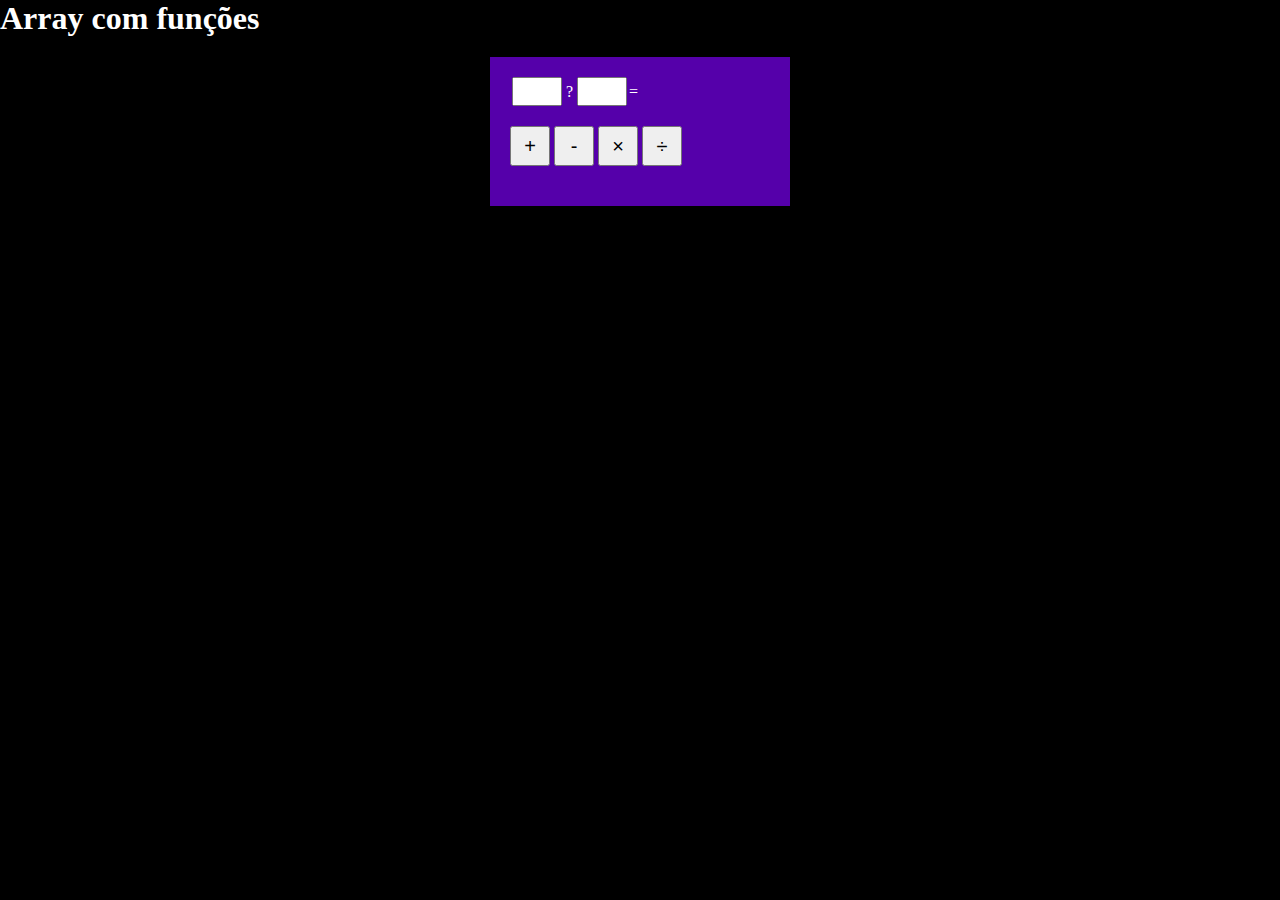
<file: calculator_exercise/index.html>
<!DOCTYPE html>
<html lang="en">

<head>
  <meta charset="UTF-8">
  <meta http-equiv="X-UA-Compatible" content="IE=edge">
  <meta name="viewport" content="width=device-width, initial-scale=1.0">
  <title>Calculadora simple em javascript</title>
  <link rel="stylesheet" href="./style.css" />
</head>

<body>

  <h1>Array com funções</h1>

  <!--example apply here-->
  <div id="calculator">
      
      <div id="input">
          <p>
            <input type="text"/> <span id="operator">?</span> <input
            type="text"/> = <span id="result"></span>
          </p>

      </div>
      
      <div id="buttons">
          <button id="btn-sum">+</button>
          <button id="btn-sub">-</button>
          <button id="btn-mult">&times;</button>
          <button id="btn-div">&div;</button>
      </div>
      
  </div>
  
    <script src="./script.js"></script>

</body>

</html>
</file>
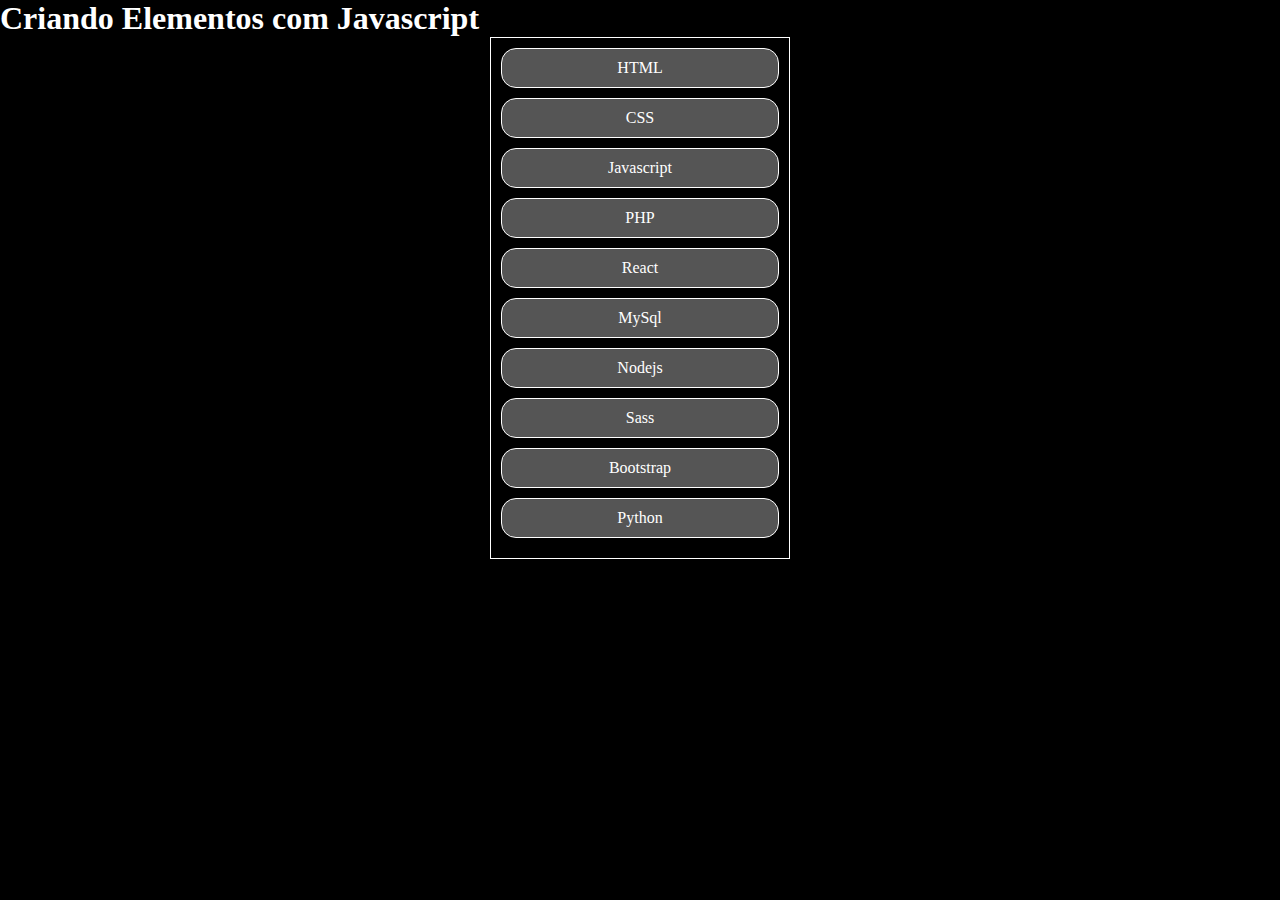
<file: class040/index.html>
<!DOCTYPE html>
<html lang="pt-br">
<head>
  <meta charset="utf-8"/>
  <title>criar elementos com Javascript</title>
  <link rel="stylesheet" href="./style.css"/>
</head>
<body>
    <h1>Criando Elementos com Javascript</h1>
    
    <div id="box">
        
        <div class="box" id="item1">HTML</div>
        <div class="box" id="item2">CSS</div>
        <div class="box" id="item3">Javascript</div>
        <div class="box" id="item4">PHP</div>
        <div class="box" id="item5">React</div>
        
    </div>
    
    <script src="./script.js"></script>
</body>
</html>
</file>
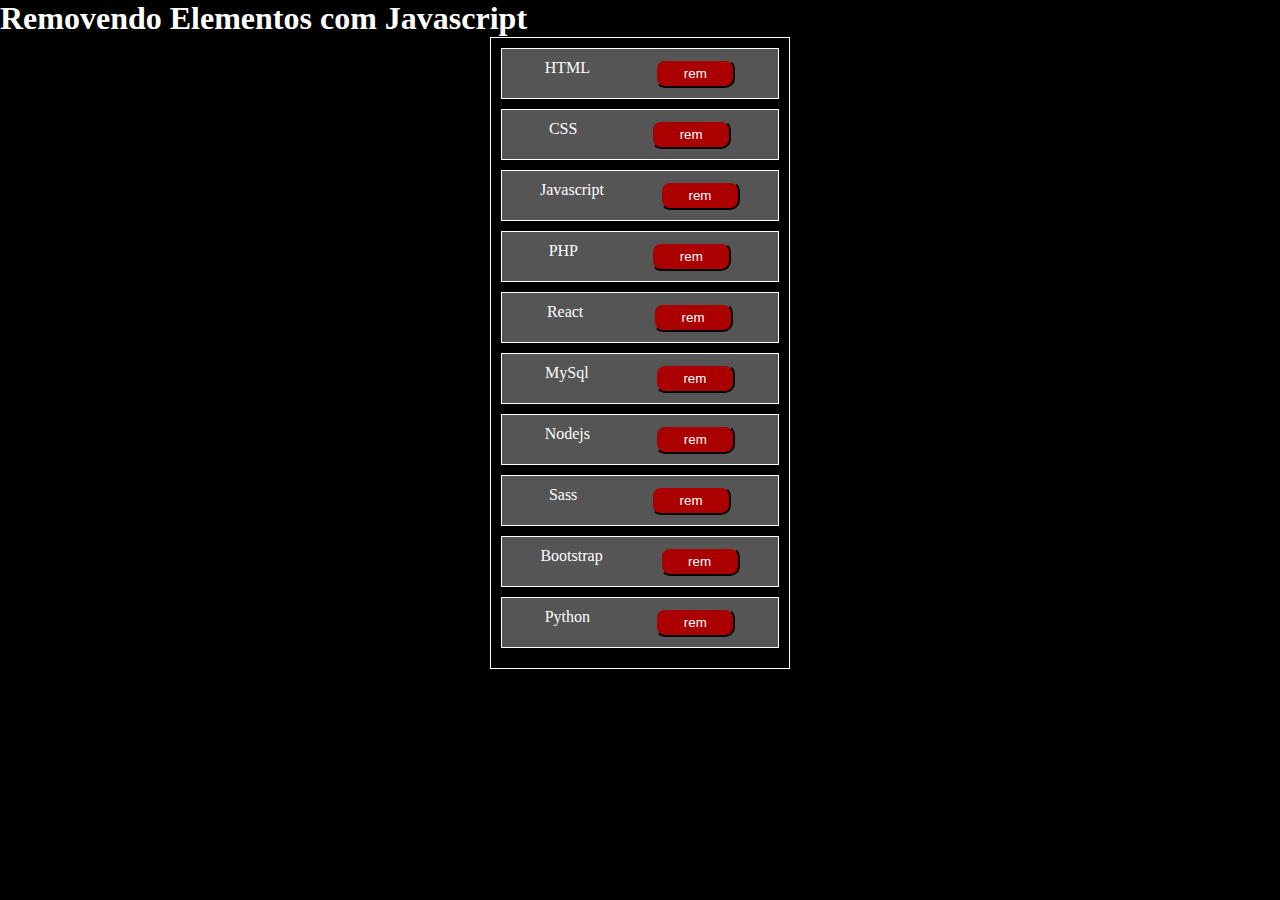
<file: class041/index.html>
<!DOCTYPE html>
<html lang="pt-br">
<head>
  <meta charset="utf-8"/>
  <title>remover elementos com Javascript</title>
  <link rel="stylesheet" href="./style.css"/>
</head>
<body>
    <h1>Removendo Elementos com Javascript</h1>
    
    <div id="box">
        
        <div class="box" id="item1">HTML</div>
        <div class="box" id="item2">CSS</div>
        <div class="box" id="item3">Javascript</div>
        <div class="box" id="item4">PHP</div>
        <div class="box" id="item5">React</div>
        
    </div>
    
    <script src="./script.js"></script>
</body>
</html>
</file>
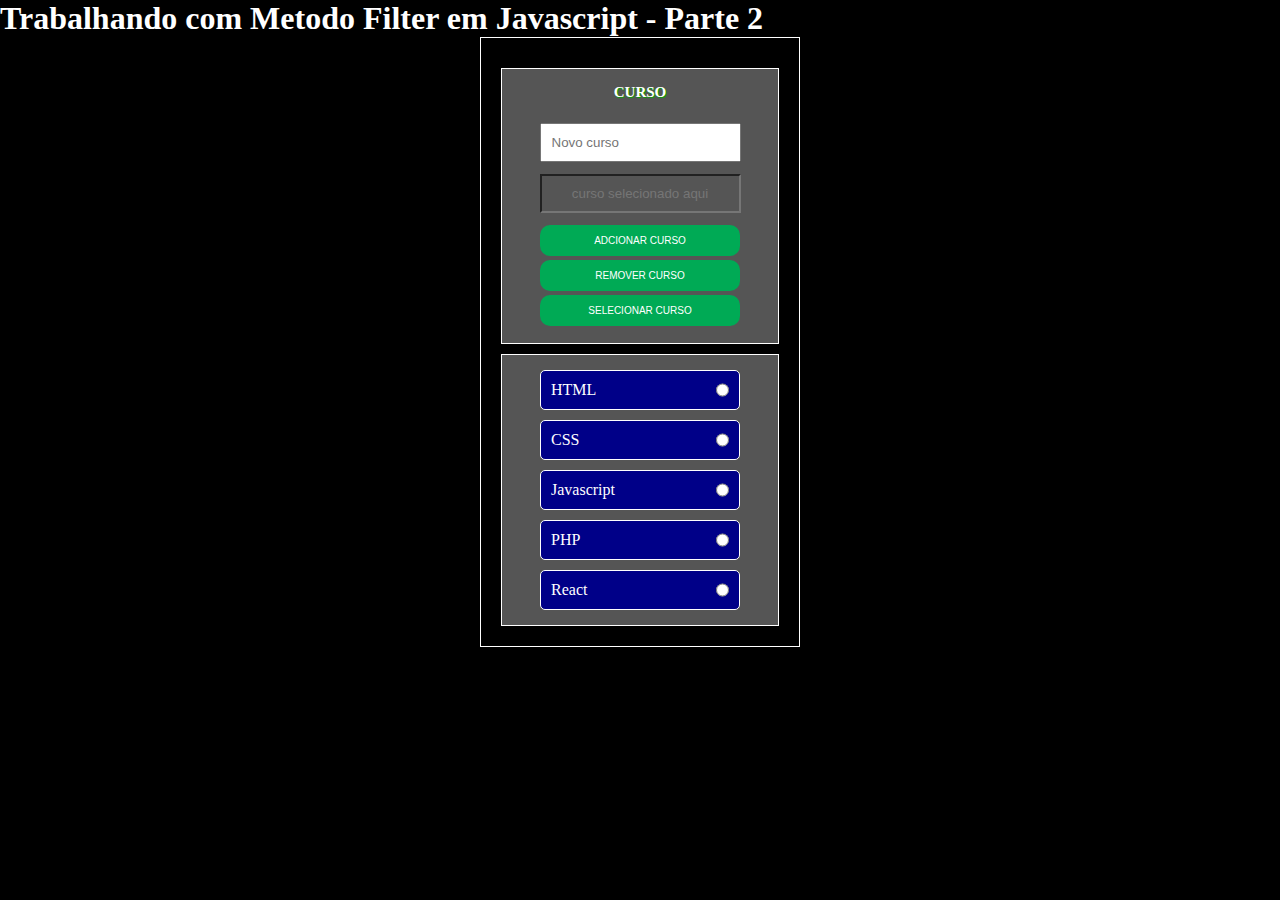
<file: class043_exercise/index.html>
<!DOCTYPE html>
<html lang="pt-br">
<head>
  <meta charset="utf-8"/>
  <title>metodo filter em javascript</title>
  <link rel="stylesheet" href="./style.css"/>
</head>
<body>
    <h1>Trabalhando com Metodo Filter em Javascript - Parte 2</h1>
    
    <!--structure of the exercise-->
    <div id="box">
        
        <!--form-->
        <form action="#" name="select-course">
            
            <Label for="course">Curso</label>
            <input type="text" id="course" placeholder="Novo curso"/>
            <input type="text" id="course-selected" placeholder="curso selecionado aqui" readonly/>
            <input type="button" id="btn-add" value="Adcionar curso"/>
            <input type="button" id="btn-remove" value="Remover curso"/>
            <input type="button" id="btn-select" value="Selecionar curso"/>
            
        </form>
        
        <!--form of coursies-->
        <form name="coursies" action="#">
            
            <!--list of coursies-->
            <div id="coursies">
                <!--your coursies here-->
            </div>
            
        </form>
            
    </div>
    
    <script src="./script.js"></script>
</body>
</html>
</file>
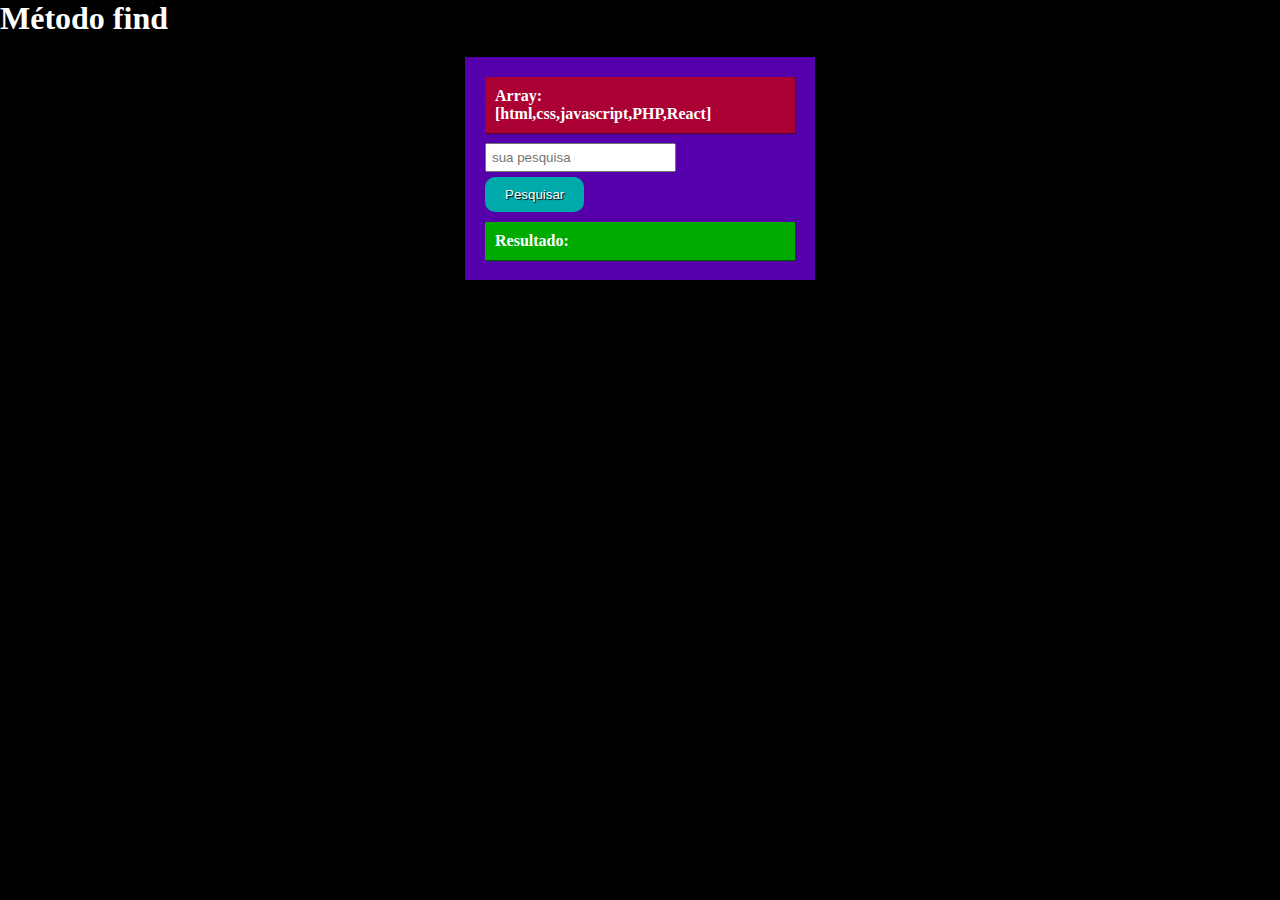
<file: class047/index.html>
<!DOCTYPE html>
<html lang="en">

<head>
  <meta charset="UTF-8">
  <meta http-equiv="X-UA-Compatible" content="IE=edge">
  <meta name="viewport" content="width=device-width, initial-scale=1.0">
  <title>Trabalhando com método find</title>
  <link rel="stylesheet" href="./style.css" />
</head>

<body>

  <h1>Método find</h1>

  <!--example apply here-->
  <div id="container">

    <!--show the array-->
    <div id="array">
      <span>Array:</span>
      <p></p>
    </div>

    <!--show search-->
    <div id="search">

      <!--search-->
      <input type="text" placeholder="sua pesquisa" id="txt-search" />
      <button id="btn-search">Pesquisar</button>

    </div>

    <!--show final result-->
    <div id="result">
      <span>Resultado:</span>
      <p></p>
    </div>

    <script src="./script.js"></script>

  </div>


</body>

</html>
</file>
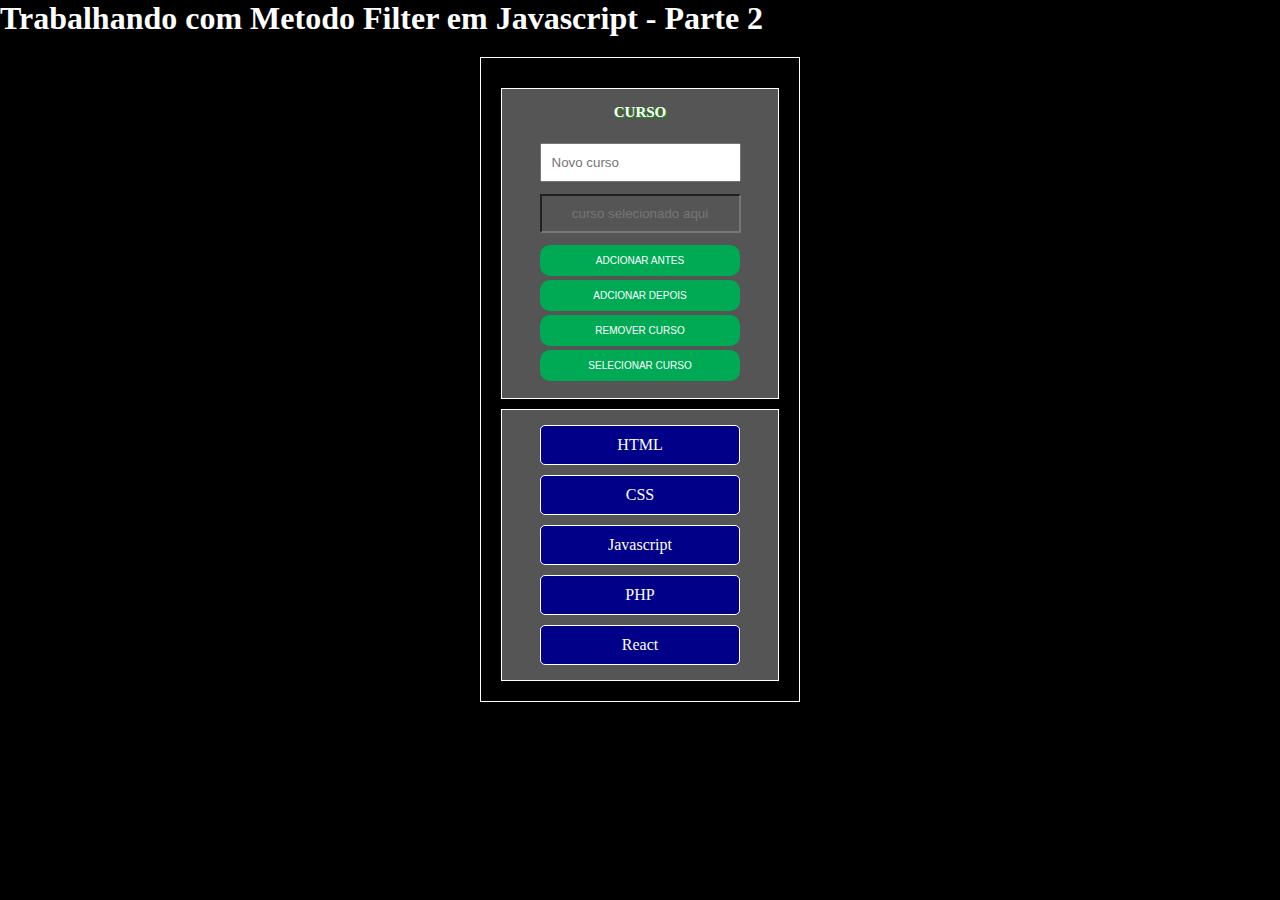
<file: coursies_exercise/index.html>
<!DOCTYPE html>
<html lang="pt-br">
<head>
  <meta charset="utf-8"/>
  <title>metodo filter em javascript</title>
  <link rel="stylesheet" href="./style.css"/>
</head>
<body>
    <h1>Trabalhando com Metodo Filter em Javascript - Parte 2</h1>
    
    <!--structure of the exercise-->
    <div id="box">
        
        <!--form-->
        <form action="#" name="select-course">
            
            <Label for="course">Curso</label>
            <input type="text" id="course" placeholder="Novo curso"/>
            <input type="text" id="course-selected" placeholder="curso selecionado aqui" readonly/>
            <input type="button" id="btn-add-before" value="Adcionar antes"/>
            <input type="button" id="btn-add-later" value="Adcionar depois"/>
            <input type="button" id="btn-remove" value="Remover curso"/>
            <input type="button" id="btn-select" value="Selecionar curso"/>
            
        </form>
        
        <!--form of coursies-->
        <form name="coursies" action="#">
            
            <!--list of coursies-->
            <div id="coursies">
                <!--your coursies here-->
            </div>
            
        </form>
            
    </div>
    
    <script src="./script.js"></script>
</body>
</html>
</file>
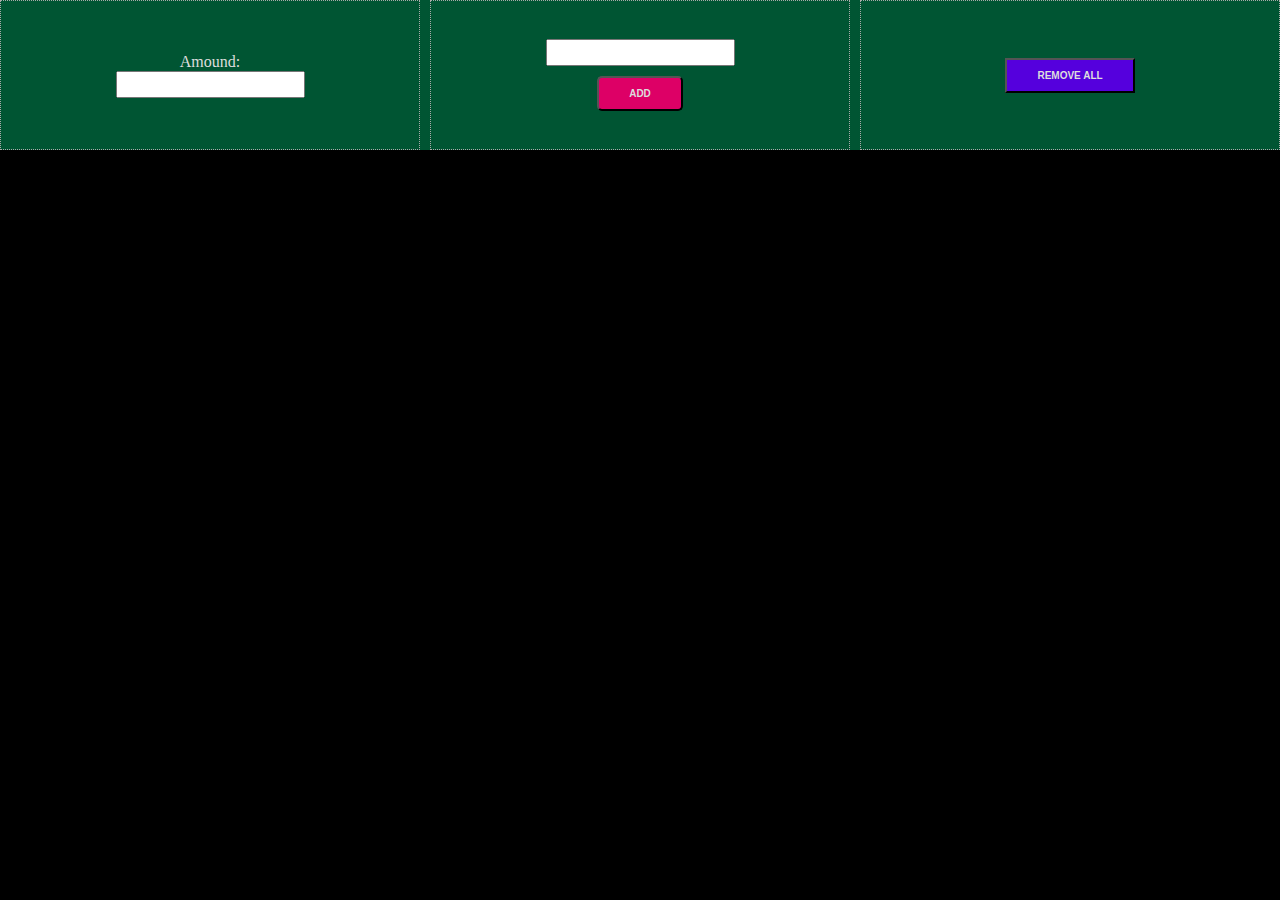
<file: exercise_class_ball/index.html>
<!DOCTYPE html>
<html lang="en">

<head>
  <meta charset="UTF-8">
  <meta http-equiv="X-UA-Compatible" content="IE=edge">
  <meta name="viewport" content="width=device-width, initial-scale=1.0">
  <title>Exercise with use of classes</title>
  <link rel="stylesheet" href="./style.css" />
</head>

<body>

  <!--container with the application's controls-->
  <div class="controls">

    <div class="control amound">
      <p>Amound:</p>
      <input type="text" id="txt-amound" readonly />
    </div>

    <div class="control add">
      <input type="number" id="txt-add" max="1000" />
      <button id="btn-add">Add</button>
    </div>

    <div class="control remove">
      <button id="btn-remove">Remove All</button>
    </div>

  </div>

  <!--display with all balls-->
  <div class="display" id="display"></div>

  <!--script javascript's file-->
  <script src="./script.js"></script>

</body>

</html>
</file>
<file: calculator_exercise/style.css>
* {
  box-sizing: border-box;
  margin: 0;
}

body {
  background-color: #000;
  color: #fff;
}

h1 {
  margin-bottom: 20px;
}

#calculator {
    background-color: #50a;
    margin: auto;
    padding:20px;
    width:300px;
}

#input p {
    display: flex;
    align-items: center;
}

#input input, #input span {
    display: inline-block;
    margin: 0 2px;
}

#input input {
    padding:5px;
    width: 50px;
    text-align: center;
    font-weight: bold;
    font-size:18px!importan;
}

#buttons {
    margin: 20px 0;
}

#buttons button {
    width: 40px;
    height:40px;
    font-size: 20px;
}

#result {
    color: yellow;
    font-size:20px;
}
</file>
<file: class040/style.css>
* {
    box-sizing: border-box;
    margin:0;
}

body {
    background-color: #000;
    color: #fff;
}

/*style for box and your children*/
#box {
    padding:10px;
    margin: 0 auto;
    width: 300px;
}

#box .box {
    background-color: #555;
    margin-bottom: 10px;
    border-radius: 15px;
    padding: 10px;
    text-align: center;
}

#box, #box .box{
    border: 1px solid #fff;
}
</file>
<file: class041/style.css>
* {
    box-sizing: border-box;
    margin:0;
}

body {
    background-color: #000;
    color: #fff;
}

/*style for box and your children*/
#box {
    padding:10px;
    margin: 0 auto;
    width: 300px;
}

#box .box {
    background-color: #555;
    margin-bottom: 10px;
    padding: 10px;
    text-align: center;
    display: flex;
    justify-content: space-around;
}

button.rem {
    background-color: #a00;
    border-radius: 10px;
    padding:5px;
    color: #fff;
    width: 80px;
}

#box, #box .box{
    border: 1px solid #fff;
}

#box .box{
    flex:1;
}
</file>
<file: class043_exercise/style.css>
* {
    box-sizing: border-box;
    margin: 0;
}

body {
    background-color: #000;
    color: #fff;
}

#box {
    padding: 20px;
    width: 320px;
    margin: 0 auto;
}

/*form coursies selected*/
#box, form[name="select-course"], form[name="coursies"]{
    border: 1px solid #fff;
}

form[name="select-course"], form[name="coursies"]{
    background-color: #555;
}

form[name="select-course"] {
    margin: 10px 0;
    padding: 15px 0;
    display: flex;
    flex-direction: column;
    align-items: center;
}

form[name="select-course"] input {
    padding:10px;
    margin: 2px 0;
}

form[name="select-course"] input#course-selected {
    background-color: #0000;
    color: white;
    text-align: center;
    margin: 10px 0;
}

form[name="select-course"] label {
    font-size: 15px;
    text-transform: uppercase;
    text-shadow: 1px 1px 1px #0a0;
    font-weight: bold;
    margin-bottom: 20px;
}

form[name="select-course"] input[type="button"] {
    background-color: #0a5;
    color: #fff;
    border: none;
    border-radius: 10px;
    text-transform: uppercase;
    font-size: 10px;
    width: 200px;
}

form[name="select-course"] input[type="button"]:hover {
    background-color: #0001;
    transition: .5s;
}

/*form coursies*/
form[name="coursies"]{
    padding: 10px;
}

form[name="coursies"] #coursies{
    display: flex;
    flex-direction: column;
    align-items: center;
}

form[name="coursies"] #coursies label{
    text-transform: capitalize;
}

form[name="coursies"] #coursies .course{
    border: 1px solid #fff;
    background-color: #008;
    padding:10px;
    margin: 5px;
    width: 200px;
    border-radius:5px;
    display: flex;
    justify-content: space-between;
}
</file>
<file: class047/style.css>
* {
  box-sizing: border-box;
  margin: 0;
}

body {
  background-color: #000;
  color: #fff;
}

h1 {
  margin-bottom: 20px;
}

/*style container*/
#container {
  background-color: #50a;
  color: white;
  padding: 20px;
  margin: 0 auto;
  width: 350px;
}

/*common style for array and result*/
#array,
#result {
  color: white;
  font-weight: bold;
  padding: 10px;
}

/*style area array*/
#array {
  background-color: #a03;
  box-shadow: 1px 1px 1px #503;
}

/*style search*/
#search {
  display: flex;
  flex-direction: column;
  align-items: flex-start;
  margin: 10px 0;
}

#txt-search {
  margin-bottom: 5px;
  padding: 5px;
}

#btn-search {
  background-color: #0aa;
  padding: 10px 20px;
  color: white;
  text-shadow: 1px 1px 1px #000;
  border-radius: 10px;
  border: none;
}

#btn-search:hover {
  background-color: #0aa8;
  cursor: pointer;
}

/*style result*/
#result {
  background-color: #0a0;
  box-shadow: 1px 1px 1px #050;
}
</file>
<file: coursies_exercise/style.css>
* {
    box-sizing: border-box;
    margin: 0;
}

body {
    background-color: #000;
    color: #fff;
}

h1 {
    margin-bottom: 20px;
}

#box {
    padding: 20px;
    width: 320px;
    margin: 0 auto;
}

/*form coursies selected*/
#box, form[name="select-course"], form[name="coursies"]{
    border: 1px solid #fff;
}

form[name="select-course"], form[name="coursies"]{
    background-color: #555;
}

form[name="select-course"] {
    margin: 10px 0;
    padding: 15px 0;
    display: flex;
    flex-direction: column;
    align-items: center;
}

form[name="select-course"] input {
    padding:10px;
    margin: 2px 0;
}

form[name="select-course"] input#course-selected {
    background-color: #0000;
    color: yellow;
    text-align: center;
    margin: 10px 0;
}

form[name="select-course"] label {
    font-size: 15px;
    text-transform: uppercase;
    text-shadow: 1px 1px 1px #0a0;
    font-weight: bold;
    margin-bottom: 20px;
}

form[name="select-course"] input[type="button"] {
    background-color: #0a5;
    color: #fff;
    border: none;
    border-radius: 10px;
    text-transform: uppercase;
    font-size: 10px;
    width: 200px;
}

form[name="select-course"] input[type="button"]:hover {
    background-color: #0001;
    transition: .5s;
}

/*form coursies*/
form[name="coursies"]{
    padding: 10px;
}

form[name="coursies"] #coursies{
    display: flex;
    flex-direction: column;
    align-items: center;
}

form[name="coursies"] #coursies .course{
    border: 1px solid #fff;
    background-color: #008;
    padding:10px;
    margin: 5px;
    width: 200px;
    border-radius:5px;
    text-align: center;
}

.selected {
    background-color: #a00 !important;
    color: white;
}
</file>
<file: exercise_class_ball/style.css>
* {
  box-sizing: border-box;
  margin: 0;
}

body {
  background-color: #000;
  color: #ddd;
  overflow: hidden;
  width:100%;
  height: 100vh;
  display:flex;
  flex-direction:column;
}

.controls {
  background-color: #053;
  display: flex;
  align-items: center;
}

.control {
  display: flex;
  flex-direction: column;
  align-items: center;
  justify-content: center;
  border: 1px dotted #aaa;
  flex:1;
  height: 150px;
}

.control input {
  padding: 4px;
}

button#btn-add {
  margin-top: 10px;
  background-color: #d06;
  color: #ddd;
  border-radius: 5px;
}

button#btn-remove {
  background-color: #50d;
  color: #ddd;
}

.control button {
  padding: 10px 30px;
  font-size: 10px;
  font-weight: 900;
  text-transform: uppercase;
}

.add {
  margin: 0 10px;
}

.display {
  flex:1;
  position: relative;
  width:99%;
}

.ball {
  position: absolute;
  border-radius: 100%;
  box-shadow: 0px 0px 20px #fff;
}

/*responsive css*/
@media (max-width: 650px) {

  .controls {
    flex-direction: column;
    height:max-content;
  }

  .control {
    align-items: center;
    height:initial;
    padding:10px;
    width:100%;
  }

  .add {
    margin: 10px 0;
  }

}
</file>
